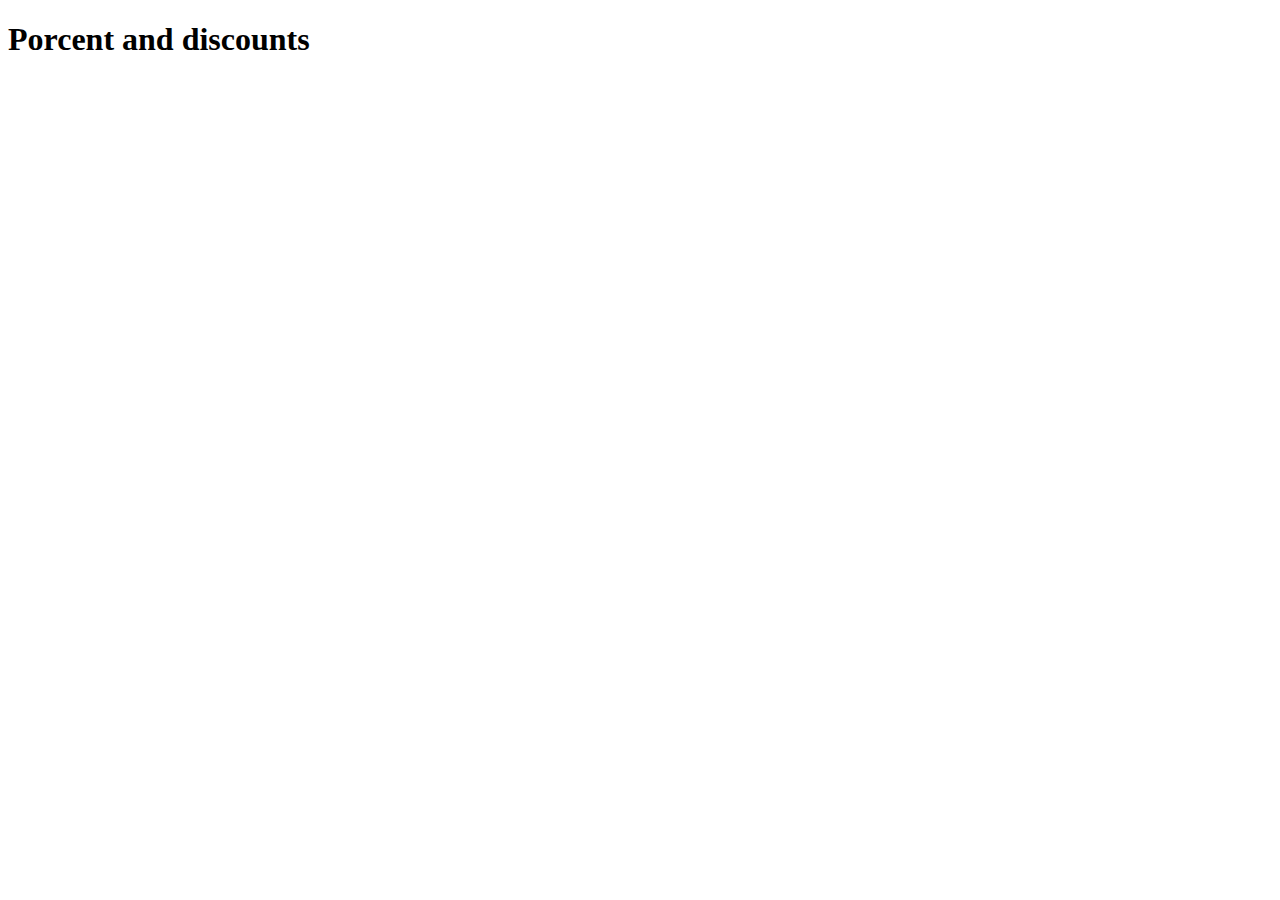
<file: 1-discounts.html>
<!DOCTYPE html>
<html lang="en">
<head>
    <meta charset="UTF-8">
    <meta http-equiv="X-UA-Compatible" content="IE=edge">
    <meta name="viewport" content="width=device-width, initial-scale=1.0">
    <title>Porcent and discounts || Course Practic of JavaScript</title>
</head>
<body>
    <h1>Porcent and discounts</h1>
    <script src="/1-discounts.js"></script>
</body>
</html>
</file>
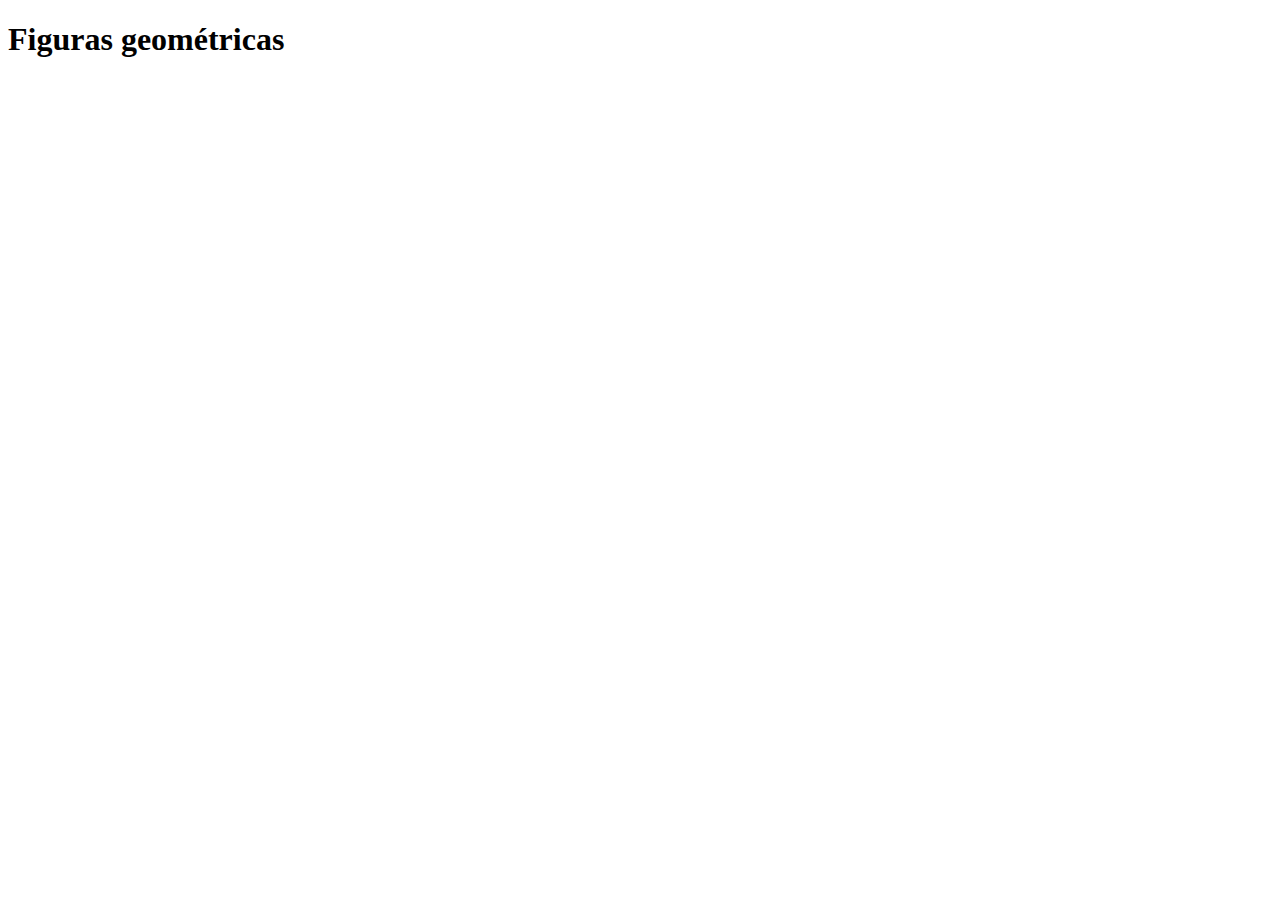
<file: 1-figures.html>
<!DOCTYPE html>
<html lang="en">
<head>
    <meta charset="UTF-8">
    <meta http-equiv="X-UA-Compatible" content="IE=edge">
    <meta name="viewport" content="width=device-width, initial-scale=1.0">
    <title>Figuras geométricas | Curso Platzi</title>
</head>
<body>
    <h1>
        Figuras geométricas
    </h1>
    <script src="./1-figures.js"></script>    
</body>
</html>
</file>
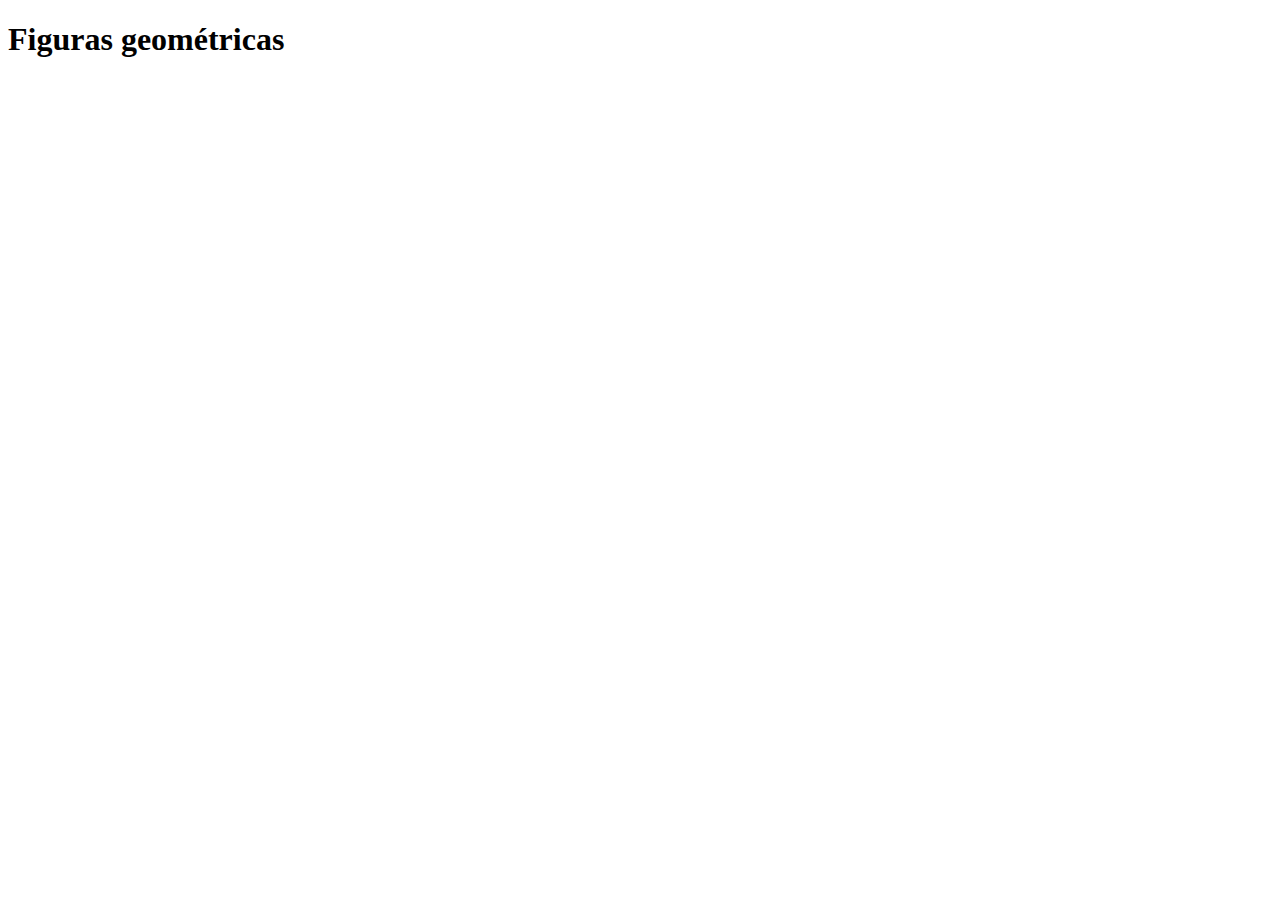
<file: 2-figures.html>
<!DOCTYPE html>
<html lang="en">
<head>
    <meta charset="UTF-8">
    <meta http-equiv="X-UA-Compatible" content="IE=edge">
    <meta name="viewport" content="width=device-width, initial-scale=1.0">
    <title>Figuras geométricas | Curso Platzi</title>
</head>
<body>
    <h1>
        Figuras geométricas
    </h1>
    <script src="./2-figures.js"></script>    
</body>
</html>
</file>
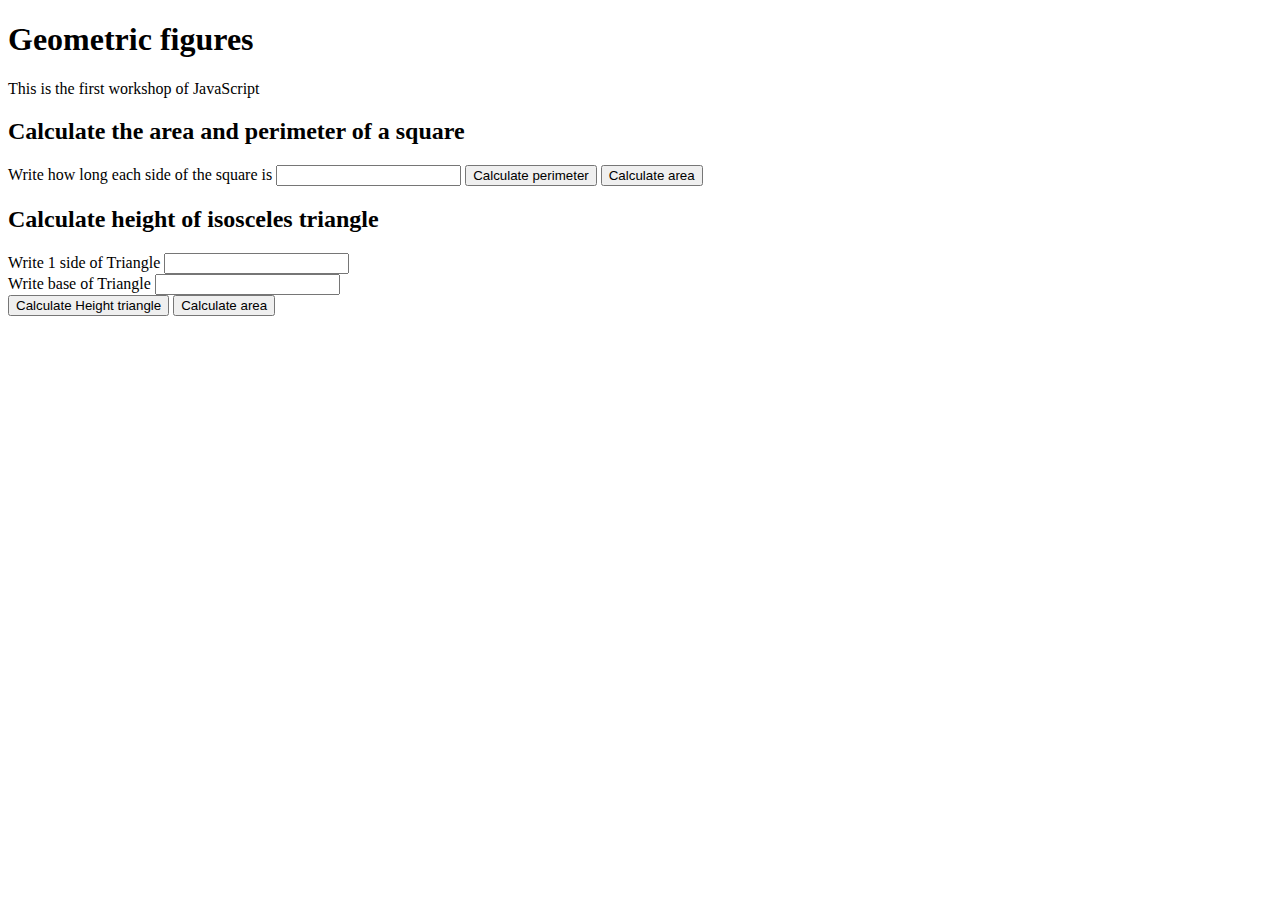
<file: 3-figures.html>
<!DOCTYPE html>
<html lang="en">
<head>
    <meta charset="UTF-8">
    <meta http-equiv="X-UA-Compatible" content="IE=edge">
    <meta name="viewport" content="width=device-width, initial-scale=1.0">
    <title>Figuras geométricas | Curso Platzi</title>
</head>
<body>
    <header>
    <h1>
        Geometric figures
    </h1>
    <p>This is the first workshop of JavaScript</p>
    <section>
        <h2>Calculate the area and perimeter of a square</h2>
        <form>
            <label for="InputSquare">
                Write how long each side of the square is
            </label>
                <input id="InputSquare" type="number">
                <button type="button" onclick="CalculatePerimeterSquare()">
                    Calculate perimeter
                </button>
                <button type="button" onclick="CalculateAreaSquare()">
                    Calculate area
                </button>
        </form>
    </section>
    <section>
        <h2>Calculate height of isosceles triangle</h2>
        <form>
            <label for="IsoLado">Write 1 side of Triangle</label>
            <input name="IsoLado" id="IsoLado" type="number">
            <div>
                <label for="IsoBase">Write base of Triangle</label>
            <input name="IsoBase" id="IsoBase" type="number">
            </div>    
            <button type="button" onclick="CalculateHeighTriangle()">
                Calculate Height triangle
            </button>
            <button type="button" onclick="CalculateAreaSquare()">
                Calculate area
            </button>
        </form>
    </section>
    </header>
    <script src="./3-figures.js"></script>    
</body>
</html
</file>
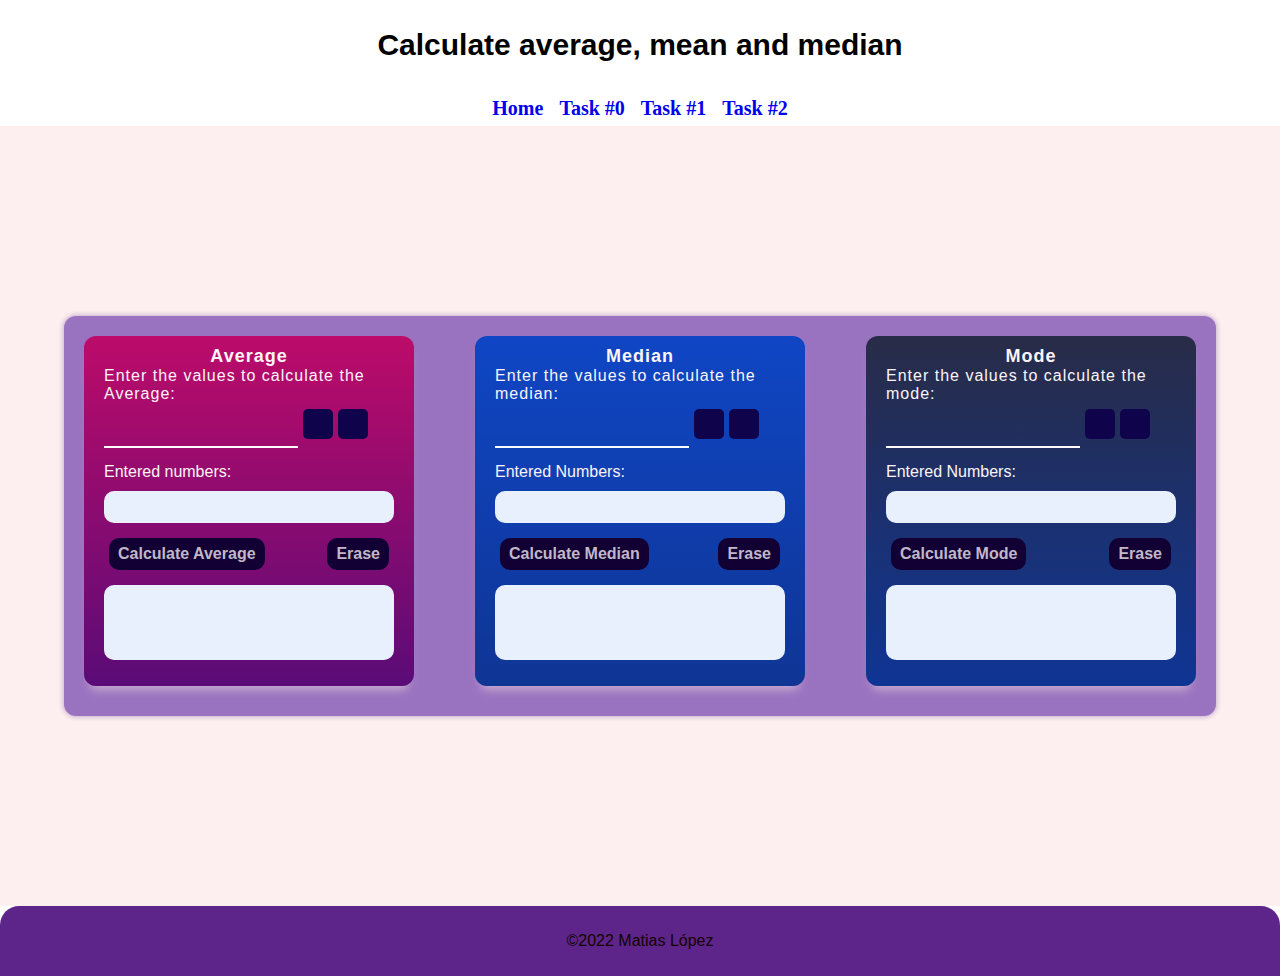
<file: HTML/Mediana.html>
<!DOCTYPE html>
<html lang="en">
<head>
    <meta charset="UTF-8">
    <meta name="viewport" content="width=device-width, initial-scale=1.0">
    <link rel="icon" href="https://img.icons8.com/color/48/000000/ruler.png">
    <title>Calculate average, mean and median</title>
    <link rel="stylesheet" href="../css/Mediana.css">
</head>
<body>
    <header class="header">
        <h1 class="header__title">Calculate average, mean and median</h1>
        <nav class="nav-options">
            <ul>
              <li><a href="../index.html">Home</a></li>
              <li><a href="../HTML/Figures.html">Task #0</a></li>
              <li><a href="../HTML/Discounts.html">Task #1</a></li>
              <li  class="weAreHere"><a href="#">Task #2</a></li>
            </ul>
        </nav>
    </header>
    <main class="main">
        <div class="caruosel">
            <div class="card">
                <h2 class="card__title">Average</h2>
                <p class="card__subtitle">Enter the values to calculate the Average:</p>
                <form class="card__form" action="javascript:void(0);" id="form1">
                    <label class="card__form-label">
                        <input class="input" type="number" id="area1">  
                        <button class="btn" title="Enter Number" type="button" id="btnI1" data-input="area1"  data-btn="btn1" data-salida="salida11"></button><button class="btn back2" title="Delete last number" type="button" id="btnB1" data-salida="salida11"></button>
                    </label>
                    <span>Entered numbers:</span>
                    <p class="card__salida salida--height" id="salida11"></p>
                    <div class="botones">
                        <button class="card__form-btn" id="btn1" type="button" onclick="calPro()" disabled>Calculate Average</button>
                        <button class="card__form-btn" onclick="deleteTodo1()" value="area1" type="button">Erase</button>
                    </div>
                </form>
                <p id="salida1" class="card__salida"></p>
            </div>
            <div class="card background2">
                <h2 class="card__title">Median</h2>
                <p class="card__subtitle">Enter the values to calculate the median:</p>
                <form class="card__form" action="javascript:void(0);" id="form2">
                    <label class="card__form-label">
                        <input class="input" type="number" id="area2">
                        <button class="btn" title="Enter Number" type="button" id="btnI2" data-input="area2"  data-btn="btn2" data-salida="salida22"></button><button class="btn back2" title="Delete last number" type="button" id="btnB2" data-salida="salida22"></button>
                    </label>
                    <span>Entered Numbers:</span>
                    <p class="card__salida salida--height" id="salida22"></p>
                    <div class="botones">
                        <button class="card__form-btn" id="btn2" type="button" onclick="calMe()" disabled>Calculate Median</button>
                        <button class="card__form-btn" onclick="deleteTodo2()" value="area1" type="button">Erase</button>
                    </div>
                </form>
                <p id="salida2" class="card__salida"></p>
            </div>
            <div class="card background3">
                <h2 class="card__title">Mode</h2>
                <p class="card__subtitle">Enter the values to calculate the mode:</p>
                <form class="card__form" action="javascript:void(0);" id="form3">
                    <label class="card__form-label">
                        <input class="input" type="number" id="area3">
                        <button class="btn" title="Enter number" type="button" id="btnI3" data-input="area3"  data-btn="btn3" data-salida="salida33"></button><button class="btn back2" title="Delete the last number" type="button" id="btnB3" data-salida="salida33"></button>
                    </label>
                    <span>Entered Numbers:</span>
                    <p class="card__salida salida--height" id="salida33"></p>
                    <div class="botones">
                        <button class="card__form-btn" id="btn3" type="button" onclick="calMo()" disabled>Calculate Mode</button>
                        <button class="card__form-btn" onclick="deleteTodo3()" value="area1" type="button">Erase </button>
                    </div>
                </form>
                <p id="salida3" class="card__salida"></p>
            </div>
        </div>
    </main>
    <footer class="footer-master">
        <div class="footer-information index">
            <ul>
                <p class="footer-copyright">©2022 Matias López</p>
            </ul>
        </div>
    </footer>
    <script src="../JavaScript/Mediana.js" ></script>
</body>
</html>
</file>
<file: css/Mediana.css>
* {
    margin: 0;
    padding: 0;
    box-sizing: border-box;
}

.header .nav-options ul {
    display: flex;
    justify-content: center;
    list-style: none;
    gap: 16px;
    margin-top: 5px;
    margin-bottom: 5px;
}
.header .nav-options ul li a:hover {
    font-size: 30px;
}
.header .nav-options ul li a {
    text-decoration: none;
    font: 700 1.25rem/1.6499999762rem Lato;
    font-size: 20px;
}
.header__title {
    text-align: center;
    line-height: 10vh;
    font-size: 30px;
}

body {
    font-family: 'Georama', sans-serif;
}

.footer {
    width: 100%;
    height: 100px;
    display: flex;
    justify-content: center;
    align-items: center;
    background-image: linear-gradient(43deg, #d0e8ea 0%, #edf6f6 100%);
    color: #444958;
}
.main {
    width: 100%;
    height: calc(100vh - 120px);
    display: flex;
    justify-content: center;
    background-color: #FDEFEF;
    color: black;
    flex-direction: row;
    align-items: center;
}
.caruosel {
    width: 90%;
    height: 400px;
    display: flex;
    flex-direction: row;
    justify-content: space-between;
    overflow-x: auto;
    overflow-y: hidden;
    box-shadow: 0px 0px 5px 1px #c8aed0;
    border-radius: 12px;
    background-color: #9a73c0;
}
.card {
    width: 280px;
    min-width: 280px;
    height: 350px;
    padding: 10px 20px;
    margin: 20px;
    background: linear-gradient(180deg, rgba(192, 0, 96, 0.9) 0%, rgba(83, 0, 111, 0.9) 100%);
    color: #fbf4f8;
    border-radius: 12px;
    box-shadow: 0px 10px 10px -6px #c7abcf
}
.background2 {
    background: linear-gradient(180deg, rgba(0,65,197, .9) 0%, rgba(0,46,144, .9) 100%);
}

.background3 {
    background: linear-gradient(180deg, rgba(28,36,58, .9) 0%, rgba(0,46,144, .9) 100%);
}
.card__title {
    font-size: 18px;
    text-align: center;
    letter-spacing: 1px;
}
.card__subtitle {
    letter-spacing: 1px;
}
.input {
    width: 67%;
    height: 30px;
    background-color: transparent;
    font-size: 20px;
    padding: 0 10px;
    border: 0;
    border-bottom: 2px solid #fefefe;
    outline: 0;
    margin: 15px 0;
}
::placeholder {
    color: #c0b8c8;
}

.btn {
    display: inline-block;
    width: 30px;
    height: 30px;
    border-radius: 5px;
    border: 0;
    background-color: #0F044C;
    cursor: pointer;
    position: relative;
}

.btn:before {
    content: "";
    width: 100%;
    height: 100%;
    background: url(https://img.icons8.com/color/48/000000/enter-2.png);
    background-size: 80%;
    background-repeat: no-repeat;
    background-position: center;
    position: absolute;
    top: 0;
    right: 0;
}

.btn:hover {
    background-color: #15318b;
}
.back2 {
    margin-left: 5px;
}
.back2:before {
    background-size: 105%;
    background-image: url(https://img.icons8.com/fluency/48/000000/clear-symbol.png)
}

.botones {
    display: flex;
    flex-direction: row;
    justify-content: space-between;
}
.card__form-btn {
    display: block;
    padding: 5px 7px;
    font-size: 16px;
    font-weight: bold;
    margin: 0 5px;
    background-color: #120035;
    color: #c0b8c8;
    border-radius: 10px;
    border: 2px solid #120035;
    cursor: pointer;
}
.card__form-btn:hover {
    border: 2px solid #c0b8c8;
    background-color: #15318b;
}
.card__salida {
    width: 100%;
    height: 75px;
    display: flex;
    text-align: center;
    align-items: center;
    margin: 10px 0;
    color: #444958;
    background-color: rgb(232, 240, 254);
    border-radius: 10px;
}

.salida--height {
    height: 32px;
}
.footer-master {
    width: 100%;    
    height: 70px;
    display: flex;
    justify-content: space-around;
    align-items: center;
    background-color: #5d2589;
    border-top-left-radius:  1.2rem;
    border-top-right-radius: 1.2rem;
    
}
.footer-master .footer-copyright {
    color: rgb(20, 2, 2);
    text-decoration: none;
    font-size: 1.0em;
    
}

@media (min-width: 1200px) {
    .card {
        min-width: 330px;
    }
    .botones {
        margin: 15px 0;
    }
}
</file>
